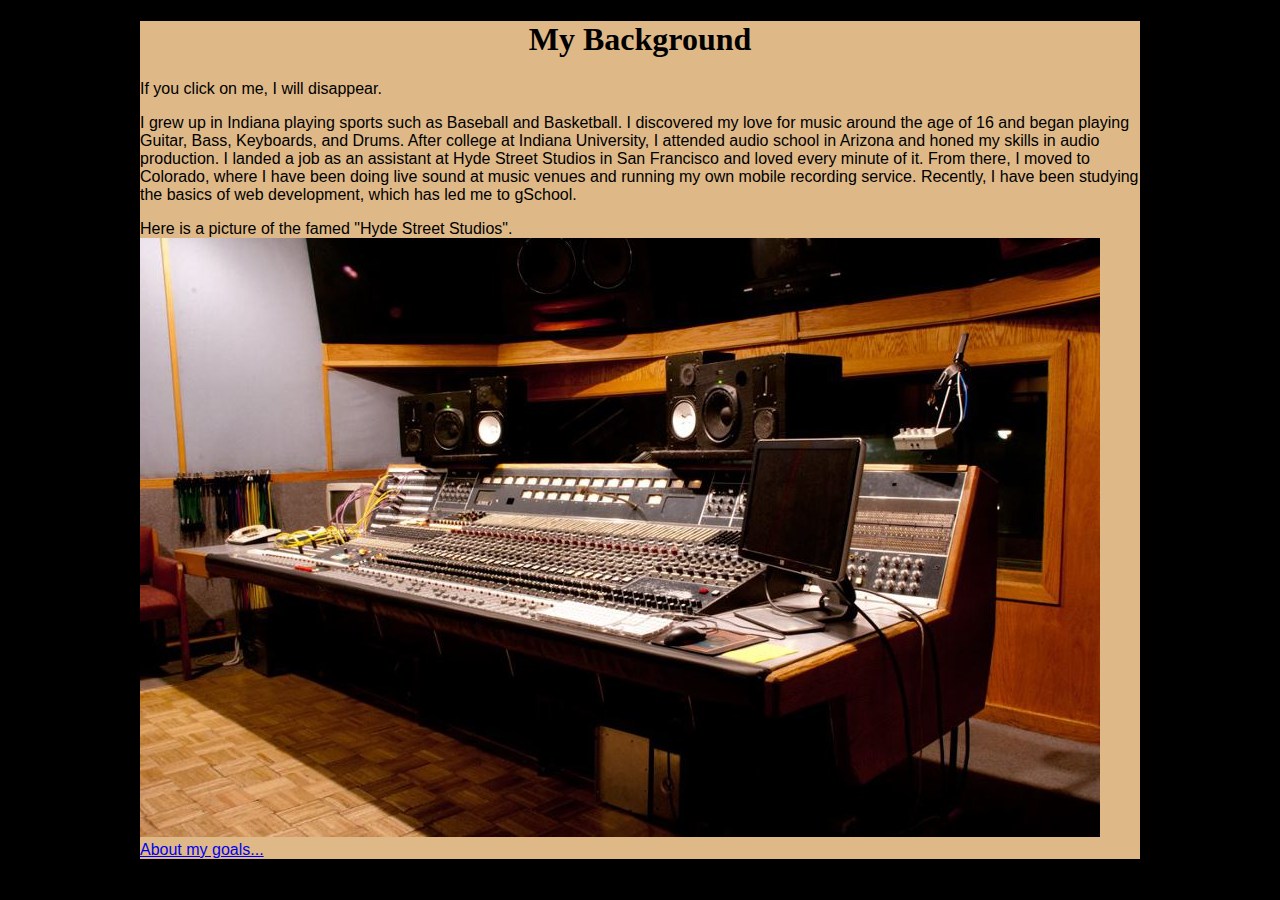
<file: website/index.html>
<!DOCTYPE html>
<html>
<head>
	<meta charset ="utf-8">
	<link rel="stylesheet" href="stylesheet.css">
	<title>
Darin Smith's Simple gSchool Website
	</title>
	<script src="http://ajax.googleapis.com/ajax/libs/jquery/1.11.2/jquery.min.js"></script>
</head>

<body>
	<h1>My Background</h1>

<p id = "gone">If you click on me, I will disappear.</p>

	<p>I grew up in Indiana playing sports such as Baseball and Basketball.  I discovered my love for music around the age of 16 and began playing Guitar, Bass, Keyboards, and Drums.  After college at Indiana University, I attended audio school in Arizona and honed my skills in audio production.  I landed a job as an assistant at Hyde Street Studios in San Francisco and loved every minute of it.  From there, I moved to Colorado, where I have been doing live sound at music venues and running my own mobile recording service.  Recently, I have been studying the basics of web development, which has led me to gSchool.</p>

	Here is a picture of the famed "Hyde Street Studios".

	<img src="StudioA.jpg" alt="Image of Studio"/>

	<a href="about.html">About my goals...</a>
	<script>
	$( "#gone" ).click(function() {
	  $( this ).hide();
	});
	</script>
	</body>
	</html>
</file>
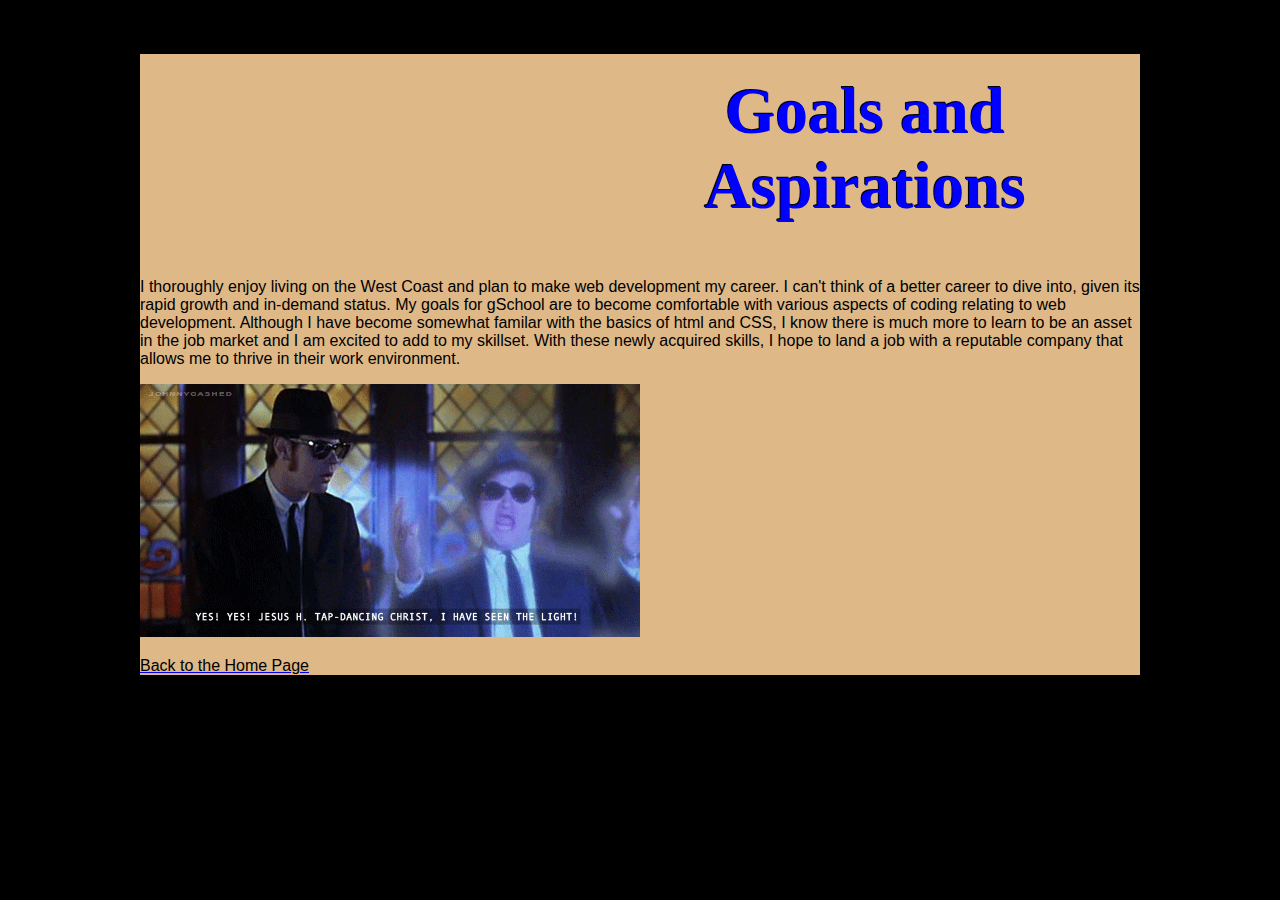
<file: website/about.html>
<!DOCTYPE html>
<html>
<head>
	<meta charset ="utf-8">
	<link rel="stylesheet" href="stylesheet.css">
	<title>
Darin Smith's Simple gSchool Website
	</title>
	
</head>

<body>

	<h2>Goals and Aspirations</h2>

	<p>I thoroughly enjoy living on the West Coast and plan to make web development my career.  I can't think of a better career to dive into, given its rapid growth and in-demand status.  My goals for gSchool are to become comfortable with various aspects of coding relating to web development.  Although I have become somewhat familar with the basics of html and CSS, I know there is much more to learn to be an asset in the job market and I am excited to add to my skillset.  With these newly acquired skills, I hope to land a job with a reputable company that allows me to thrive in their work environment.</p> 

	<img src="bluesbrothers.gif" alt="Seen the Light"/>

	<a href="index.html"><p>Back to the Home Page</p></a>

	</body>
	</html>
</file>
<file: website/stylesheet.css>
html {
	font-family: 'Droid Sans', sans-serif;
	background-color: black;
}

header h1, h2 {
	font-family: 'Lobster', cursive;
	font-size: 65px;
	padding-top: 20px;
	padding-left: 450px;
	color: white;
	text-shadow: #000 -1px -1px 0;
}

body {
  width: 1000px;
  margin-left: auto;
  margin-right: auto;
  background-color: #312815;	
  background-repeat: no-repeat;

}
	p {color:black; }
	h1 {font-family:Impact; }
	h2 {color:blue; }
	h1,h2 {text-align:center; }
	body {background-color:#DEB887; font-family:Arial; }

header {
  height: 95px;
  background-color: #596B83;
}
nav {
  width: 750px;
  margin-left: auto;
  margin-right:auto;
  text-align:center;
  font-size: 12px;
}
</file>
